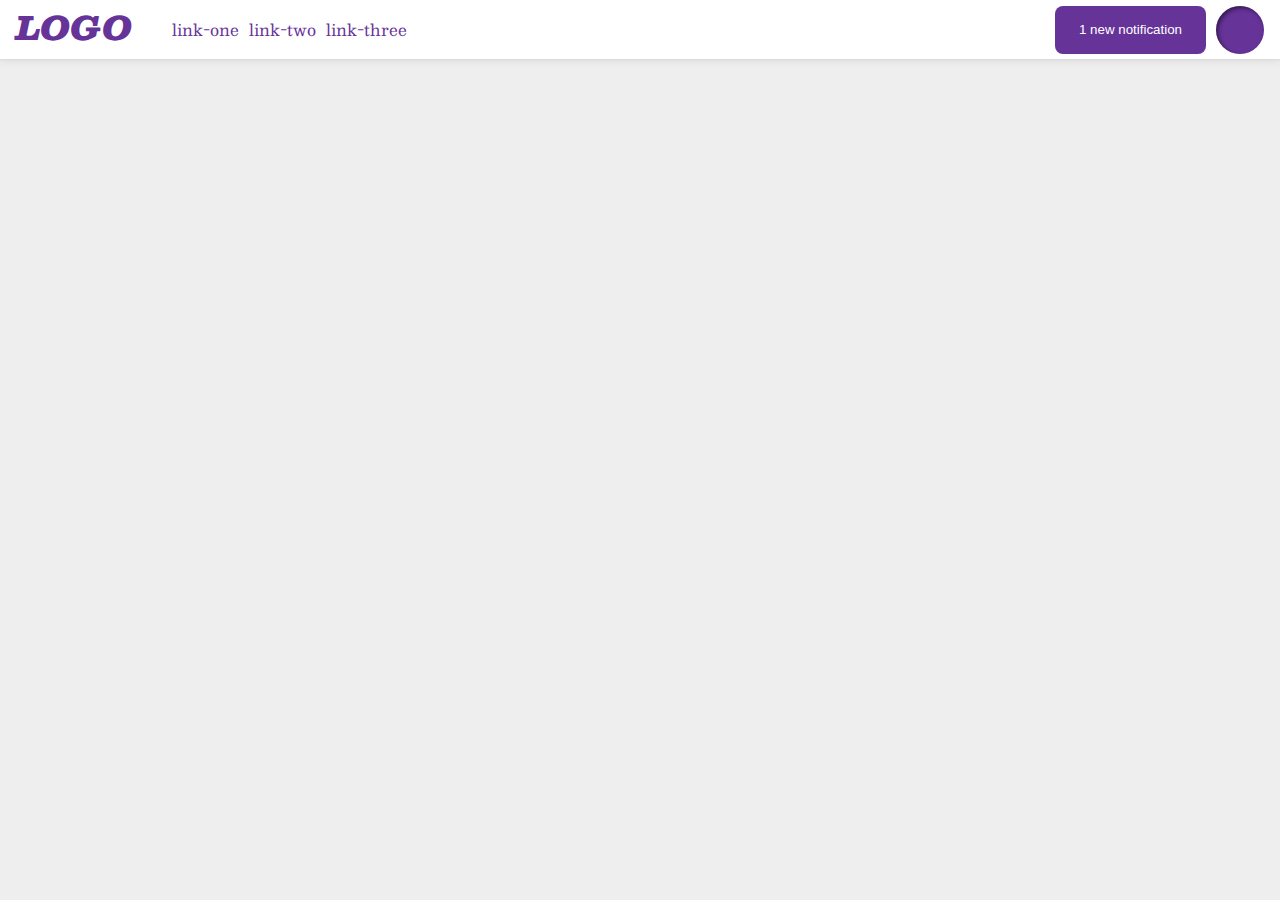
<file: foundations/flex/03-flex-header-2/index.html>
<!DOCTYPE html>
<html lang="en">
  <head>
    <meta charset="UTF-8">
    <meta http-equiv="X-UA-Compatible" content="IE=edge">
    <meta name="viewport" content="width=device-width, initial-scale=1.0">
    <title>Flex Header 2</title>
    <link rel="stylesheet" href="style.css">
  </head>
  <body>
    <div class="header">
      <div class="left">
        <div class="logo">
          LOGO
        </div>
        <ul class="links">
          <li><a href="https://google.com">link-one</a></li>
          <li><a href="https://google.com">link-two</a></li>
          <li><a href="https://google.com">link-three</a></li>
        </ul>
      </div>
      <div class="right">
        <button class="notifications">
          1 new notification
        </button>
        <div class="profile-image"></div>
      </div>
    </div>
  </body>
</html>
</file>
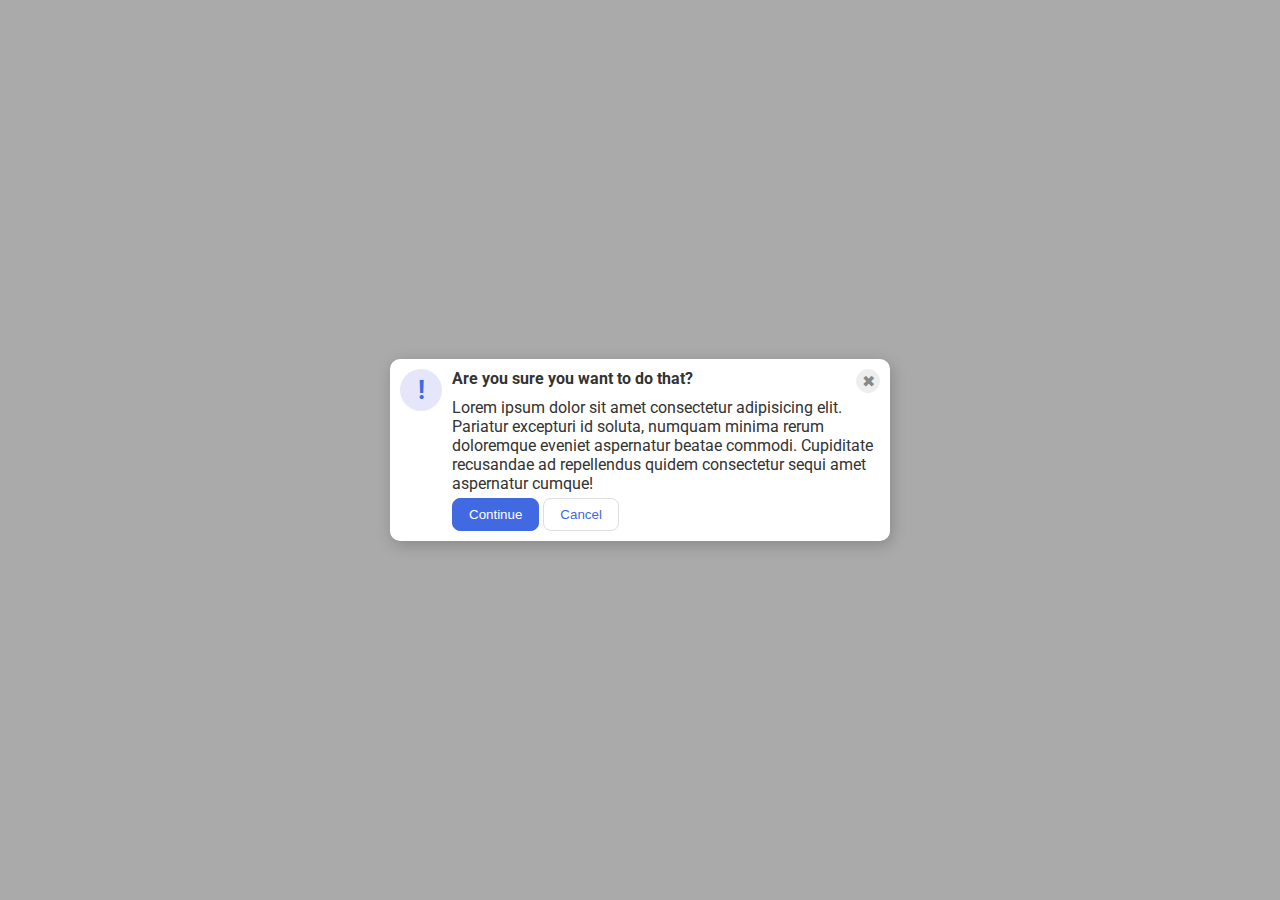
<file: foundations/flex/05-flex-modal/index.html>
<!DOCTYPE html>
<html lang="en">
  <head>
    <meta charset="UTF-8">
    <meta http-equiv="X-UA-Compatible" content="IE=edge">
    <meta name="viewport" content="width=device-width, initial-scale=1.0">
    <link rel="stylesheet" href="style.css">
    <title>Modal</title>
  </head>
  <body>
    <div class="modal">
        <div class="left">
          <div class="icon">!</div>
        </div>
        <div class="right">
        <div class="top">
          <div class="header">Are you sure you want to do that?</div>
          <button class="close-button">✖</button>
        </div>
          <div class="mid">
          <div class="text">Lorem ipsum dolor sit amet consectetur adipisicing elit. Pariatur excepturi id soluta, numquam minima rerum doloremque eveniet aspernatur beatae commodi. Cupiditate recusandae ad repellendus quidem consectetur sequi amet aspernatur cumque!</div>
        </div>
          <div class="bottom">
          <button class="continue">Continue</button>
          <button class="cancel">Cancel</button>
        </div>
        </div>
    </div>
  </body>
</html>
</file>
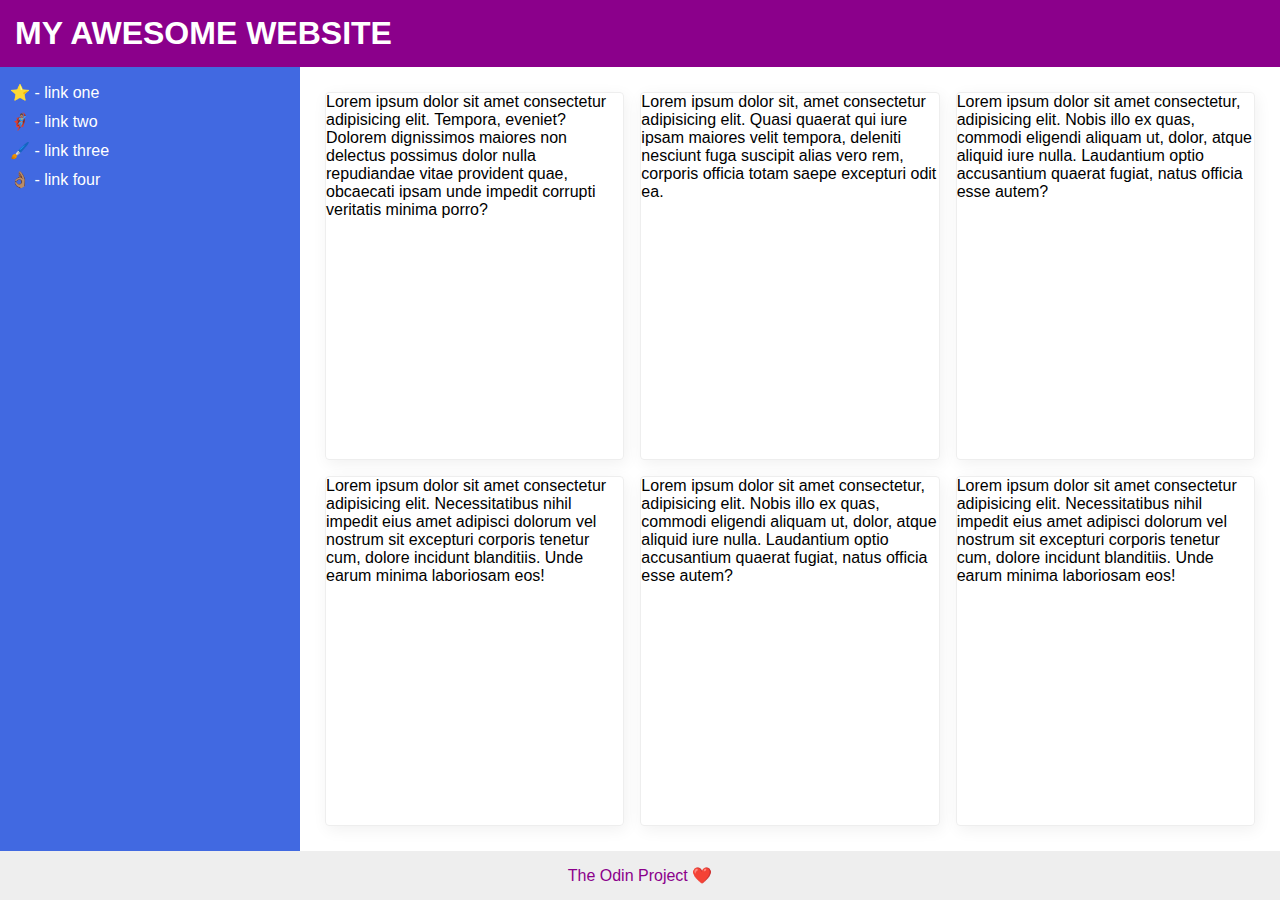
<file: foundations/flex/07-flex-layout-2/index.html>
<!DOCTYPE html>
<html lang="en">
  <head>
    <meta charset="UTF-8">
    <meta http-equiv="X-UA-Compatible" content="IE=edge">
    <meta name="viewport" content="width=device-width, initial-scale=1.0">
    <title>The Holy Grail</title>
    <link rel="stylesheet" href="style.css">
  </head>
  <body>
    <div class="top">
      <div class="header">
        MY AWESOME WEBSITE
      </div>
    </div>
    <div class="mid">
      <div class="sidebar">
        <ul>
          <li><a href="#">⭐ - link one</a></li>
          <li><a href="#">🦸🏽‍♂️ - link two</a></li>
          <li><a href="#">🖌️ - link three</a></li>
          <li><a href="#">👌🏽 - link four</a></li>
        </ul>
      </div>
      <div class="cards">
        <div class="card">Lorem ipsum dolor sit amet consectetur adipisicing elit. Tempora, eveniet? Dolorem dignissimos maiores non delectus possimus dolor nulla repudiandae vitae provident quae, obcaecati ipsam unde impedit corrupti veritatis minima porro?</div>
        <div class="card">Lorem ipsum dolor sit, amet consectetur adipisicing elit. Quasi quaerat qui iure ipsam maiores velit tempora, deleniti nesciunt fuga suscipit alias vero rem, corporis officia totam saepe excepturi odit ea.</div>
        <div class="card">Lorem ipsum dolor sit amet consectetur, adipisicing elit. Nobis illo ex quas, commodi eligendi aliquam ut, dolor, atque aliquid iure nulla. Laudantium optio accusantium quaerat fugiat, natus officia esse autem?</div>
        <div class="card">Lorem ipsum dolor sit amet consectetur adipisicing elit. Necessitatibus nihil impedit eius amet adipisci dolorum vel nostrum sit excepturi corporis tenetur cum, dolore incidunt blanditiis. Unde earum minima laboriosam eos!</div>
        <div class="card">Lorem ipsum dolor sit amet consectetur, adipisicing elit. Nobis illo ex quas, commodi eligendi aliquam ut, dolor, atque aliquid iure nulla. Laudantium optio accusantium quaerat fugiat, natus officia esse autem?</div>
        <div class="card">Lorem ipsum dolor sit amet consectetur adipisicing elit. Necessitatibus nihil impedit eius amet adipisci dolorum vel nostrum sit excepturi corporis tenetur cum, dolore incidunt blanditiis. Unde earum minima laboriosam eos!</div>
      </div>
  </div>
    <div class="bottom">
      <div class="footer">
        The Odin Project ❤️
      </div>
  </div>
  </body>
</html>
</file>
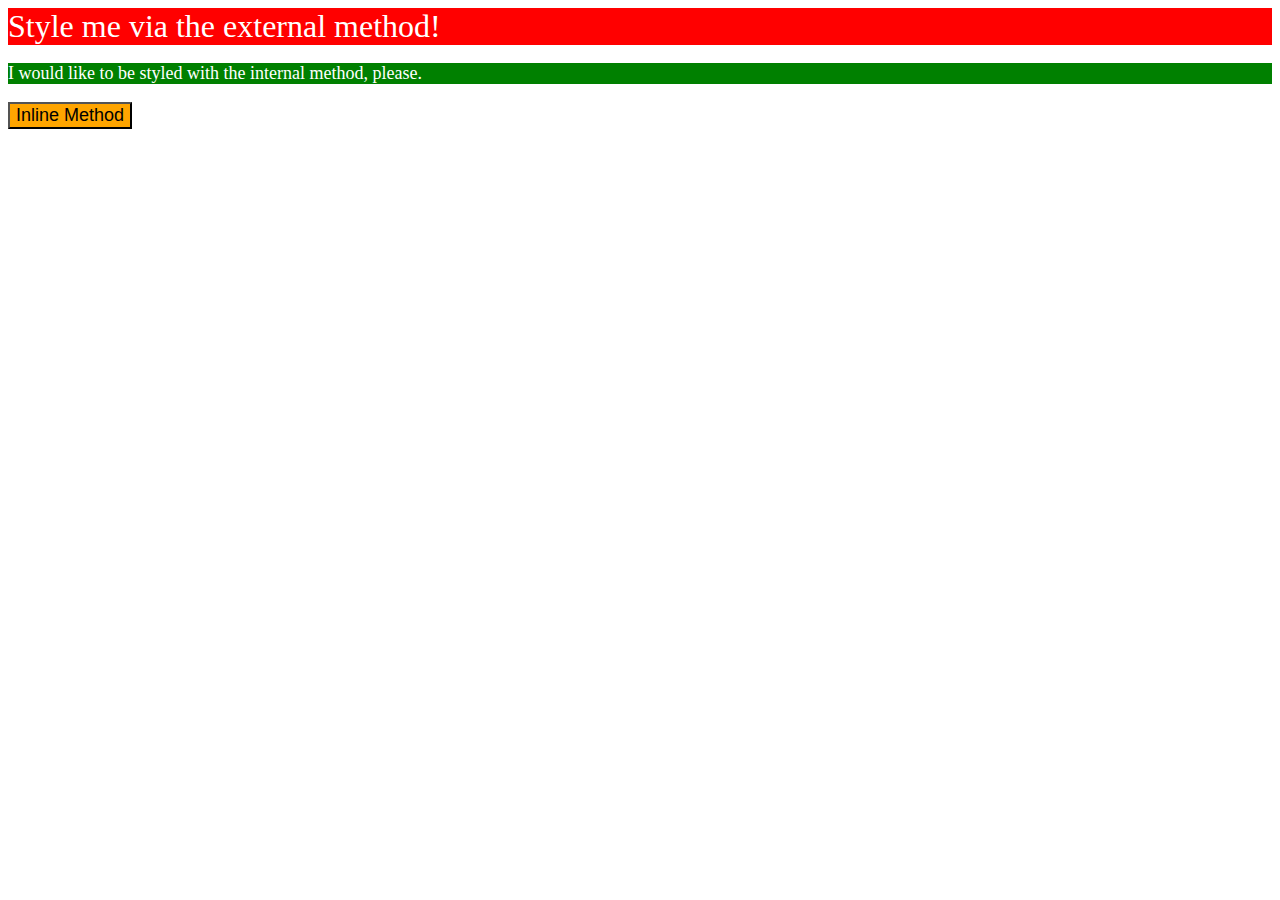
<file: foundations/intro-to-css/01-css-methods/index.html>
<!DOCTYPE html>
<html lang="en">
  <head>
    <meta charset="UTF-8">
    <meta http-equiv="X-UA-Compatible" content="IE=edge">
    <meta name="viewport" content="width=device-width, initial-scale=1.0">
    <link rel="stylesheet" href="styles.css">
    <style>
      p {
        background-color: green;
        color: white;
        font-size: 18px;
      }
    </style>
    <title>Methods for Adding CSS</title>
  </head>
  <body>
    <div>Style me via the external method!</div>
    <p>I would like to be styled with the internal method, please.</p>
    <button style="background-color: orange; font-size: 18px;">Inline Method</button>
  </body>
</html>
</file>
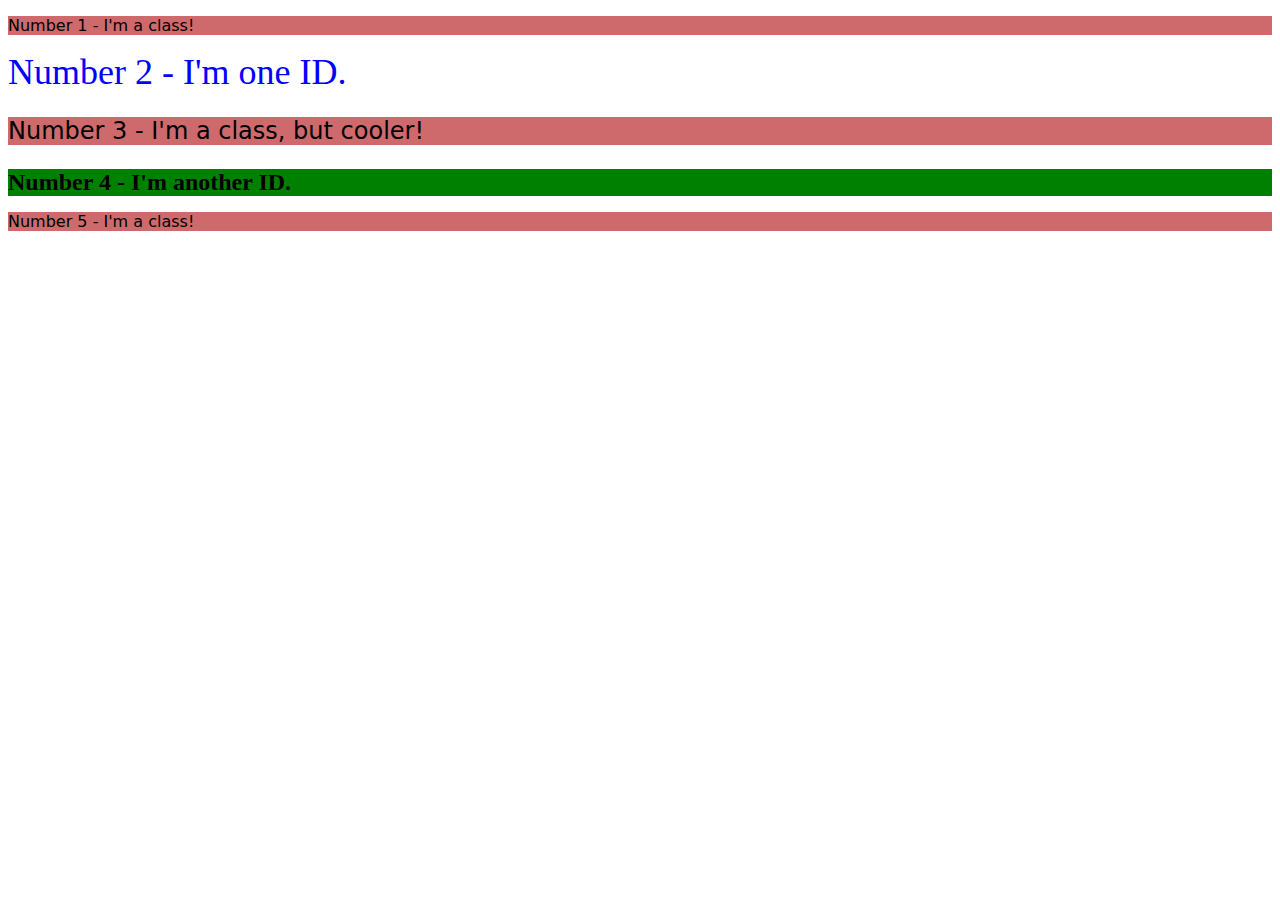
<file: foundations/intro-to-css/02-class-id-selectors/index.html>
<!DOCTYPE html>
<html lang="en">
  <head>
    <meta charset="UTF-8">
    <meta http-equiv="X-UA-Compatible" content="IE=edge">
    <meta name="viewport" content="width=device-width, initial-scale=1.0">
    <title>Class and ID Selectors</title>
    <link rel="stylesheet" href="style.css">
  </head>
  <body>
    <p>Number 1 - I'm a class!</p>
    <div id="blue36">Number 2 - I'm one ID.</div>
    <p class="font24">Number 3 - I'm a class, but cooler!</p>
    <div class="font24" id="green-bold">Number 4 - I'm another ID.</div>
    <p>Number 5 - I'm a class!</p>
  </body>
</html>
</file>
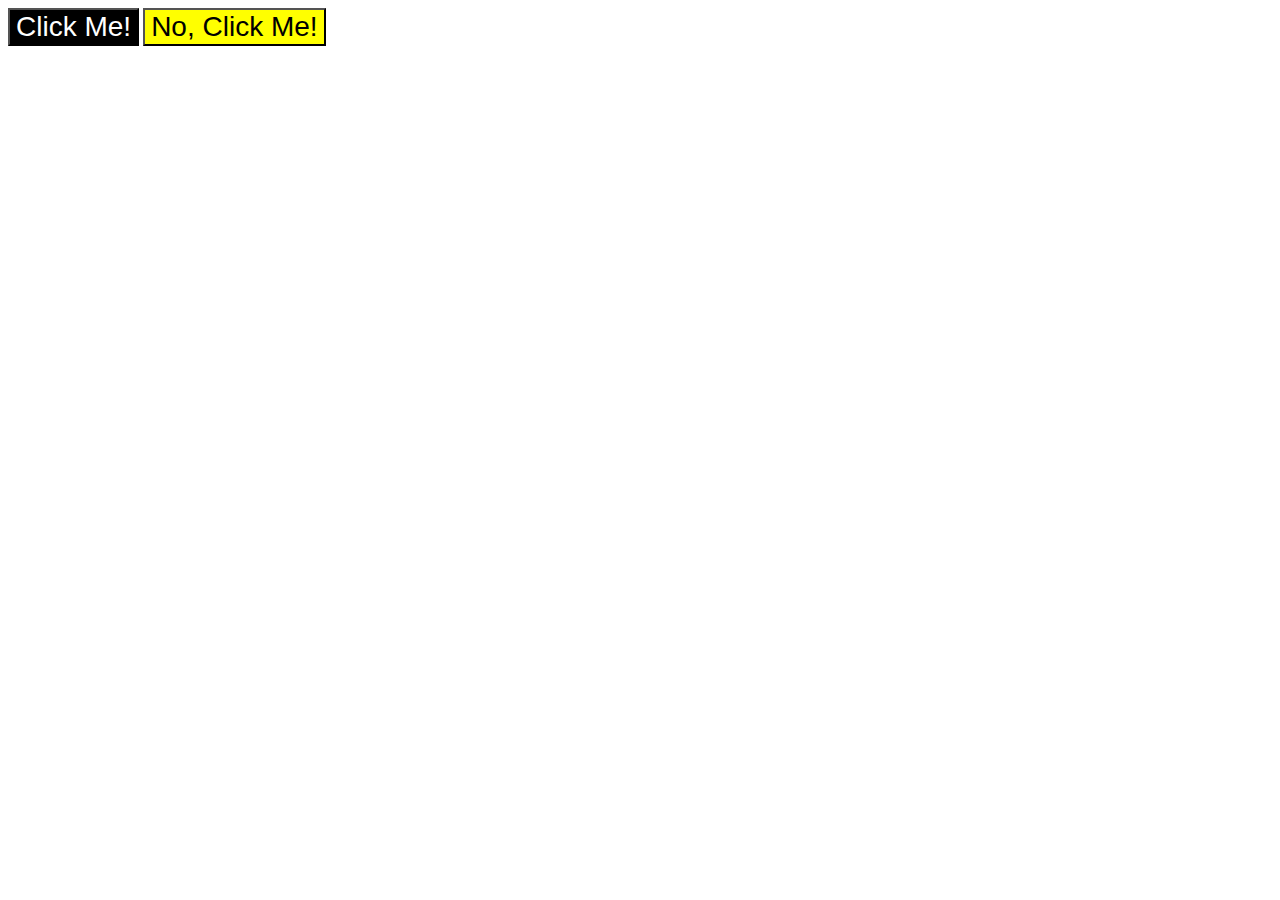
<file: foundations/intro-to-css/03-grouping-selectors/index.html>
<!DOCTYPE html>
<html lang="en">
  <head>
    <meta charset="UTF-8">
    <meta http-equiv="X-UA-Compatible" content="IE=edge">
    <meta name="viewport" content="width=device-width, initial-scale=1.0">
    <title>Grouping Selectors</title>
    <link rel="stylesheet" href="style.css">
  </head>
  <body>
    <button id="one">Click Me!</button>
    <button id="two">No, Click Me!</button>
  </body>
</html>
</file>
<file: foundations/flex/03-flex-header-2/style.css>
/* this is some magical font-importing.  
you'll learn about it later. */
@import url('https://fonts.googleapis.com/css2?family=Besley:ital,wght@0,400;1,900&display=swap');

body {
  margin: 0;
  background: #eee;
  font-family: Besley, serif;
}

.header {
  background: white;
  border-bottom: 1px solid #ddd;
  box-shadow: 0 0 8px rgba(0,0,0,.1);
  display: flex;
  align-items: center;
}

.profile-image {
  background: rebeccapurple;
  box-shadow: inset 2px 2px 4px rgba(0,0,0,.5);
  border-radius: 50%;
  width: 48px;
  height: 48px;
}

.logo {
  color: rebeccapurple;
  font-size: 32px;
  font-weight: 900;
  font-style: italic;
}

button {
  border: none;
  border-radius: 8px;
  background: rebeccapurple;
  color: white;
  padding: 8px 24px;
}

a {
  /* this removes the line under our links */
  text-decoration: none;
  color: rebeccapurple;
}

ul {
  list-style-type: none;
  display: flex;
  gap: 10px;
}

.left {
  display: flex;
  margin: 0 0 0 1rem;
}

.right {
  margin: 0 1rem 0 auto;
  display: flex;
  gap: 10px;
}
</file>
<file: foundations/flex/05-flex-modal/style.css>
@import url('https://fonts.googleapis.com/css2?family=Roboto:wght@400;700&display=swap');

html, body {
  height: 100%;
}

body {
  font-family: Roboto, sans-serif;
  margin: 0;
  background: #aaa;
  color: #333;
  /* I'll give you this one for free lol */
  display: flex;
  align-items: center;
  justify-content: center;
}

.modal {
  background: white;
  width: 480px;
  border-radius: 10px;
  box-shadow: 2px 4px 16px rgba(0,0,0,.2);
  display: flex;
  padding: 10px;
}

.icon {
  color: royalblue;
  font-size: 26px;
  font-weight: 700;
  background: lavender;
  width: 42px;
  height: 42px;
  border-radius: 50%;
  display: flex;
  align-items: center;
  justify-content: center;
}

.left {
  margin: 0 10px 0 0;
}

.top {
  display: flex;
}

.header {
  text-align: left;
  font-weight: bold;
}

.mid {
  margin: 5px 0;
}

.close-button {
  background: #eee;
  border-radius: 50%;
  color: #888;
  font-weight: 400;
  font-size: 16px;
  height: 24px;
  width: 24px;
  display: flex;
  align-items: center;
  justify-content: center;
  border: 1px solid #eee;
  padding: 0;
  margin: 0 0 0 auto;
}

button {
  cursor: pointer;
  padding: 8px 16px;
  border-radius: 8px;
}

button.continue {
  background: royalblue;
  border: 1px solid royalblue;
  color: white;
}

button.cancel {
  background: white;
  border: 1px solid #ddd;
  color: royalblue;
}
</file>
<file: foundations/flex/07-flex-layout-2/style.css>
body {
  font-family: -apple-system, BlinkMacSystemFont, 'Segoe UI', Roboto, Oxygen, Ubuntu, Cantarell, 'Open Sans', 'Helvetica Neue', sans-serif;
  margin: 0;
  min-height: 100vh;
  display: flex;
  flex-direction: column;
  justify-content: space-between;
}

.header {
  height: auto;
  background: darkmagenta;
  color: white;
  font-weight: 900;
  font-size: 32px;
  padding: 15px;
}

.footer {
  height: auto;
  background: #eee;
  color: darkmagenta;
  padding: 15px;
  text-align: center;
}

.mid{
  display: flex;
  flex: 1;
}

.sidebar {
  min-width: 300px;
  background: royalblue;
  box-sizing: border-box;
}

.sidebar ul {
  padding: 0 10px;
  list-style-position: inside;
}

.sidebar li {
  list-style: none;
  text-align: left;
  margin: 10px 0;
}

.sidebar a {
  color: white;
  text-decoration: none;
}

.card {
  border: 1px solid #eee;
  box-shadow: 2px 4px 16px rgba(0,0,0,.06);
  border-radius: 4px;
  flex: 1;
  min-width: 250px;
}

.cards {
  display: flex;
  flex-flow: row wrap;
  padding: 25px;
  gap: 1rem;
}
</file>
<file: foundations/intro-to-css/01-css-methods/styles.css>
div {
    background-color: red;
    color: white;
    font-size: 32px;
}
</file>
<file: foundations/intro-to-css/02-class-id-selectors/style.css>
p {
    background-color: #ce6a6c;
    font-family: 'Verdana', 'DejaVu Sans', sans-serif;
}

#blue36 {
    color: rgb(0,0,255);
    font-size: 36px;
}

.font24 {
    font-size: 24px;
}

#green-bold {
    background-color: #008000;
    font-weight: bold;
}
</file>
<file: foundations/intro-to-css/03-grouping-selectors/style.css>
button {
    font-size: 28px;
    font-family: 'Helvetica', 'Times New Roman', sans-serif;
}

#one {
    background-color: #000;
    color: rgb(255, 255, 255);
}

#two {
    background-color: rgb(255,255,0);
}
</file>
